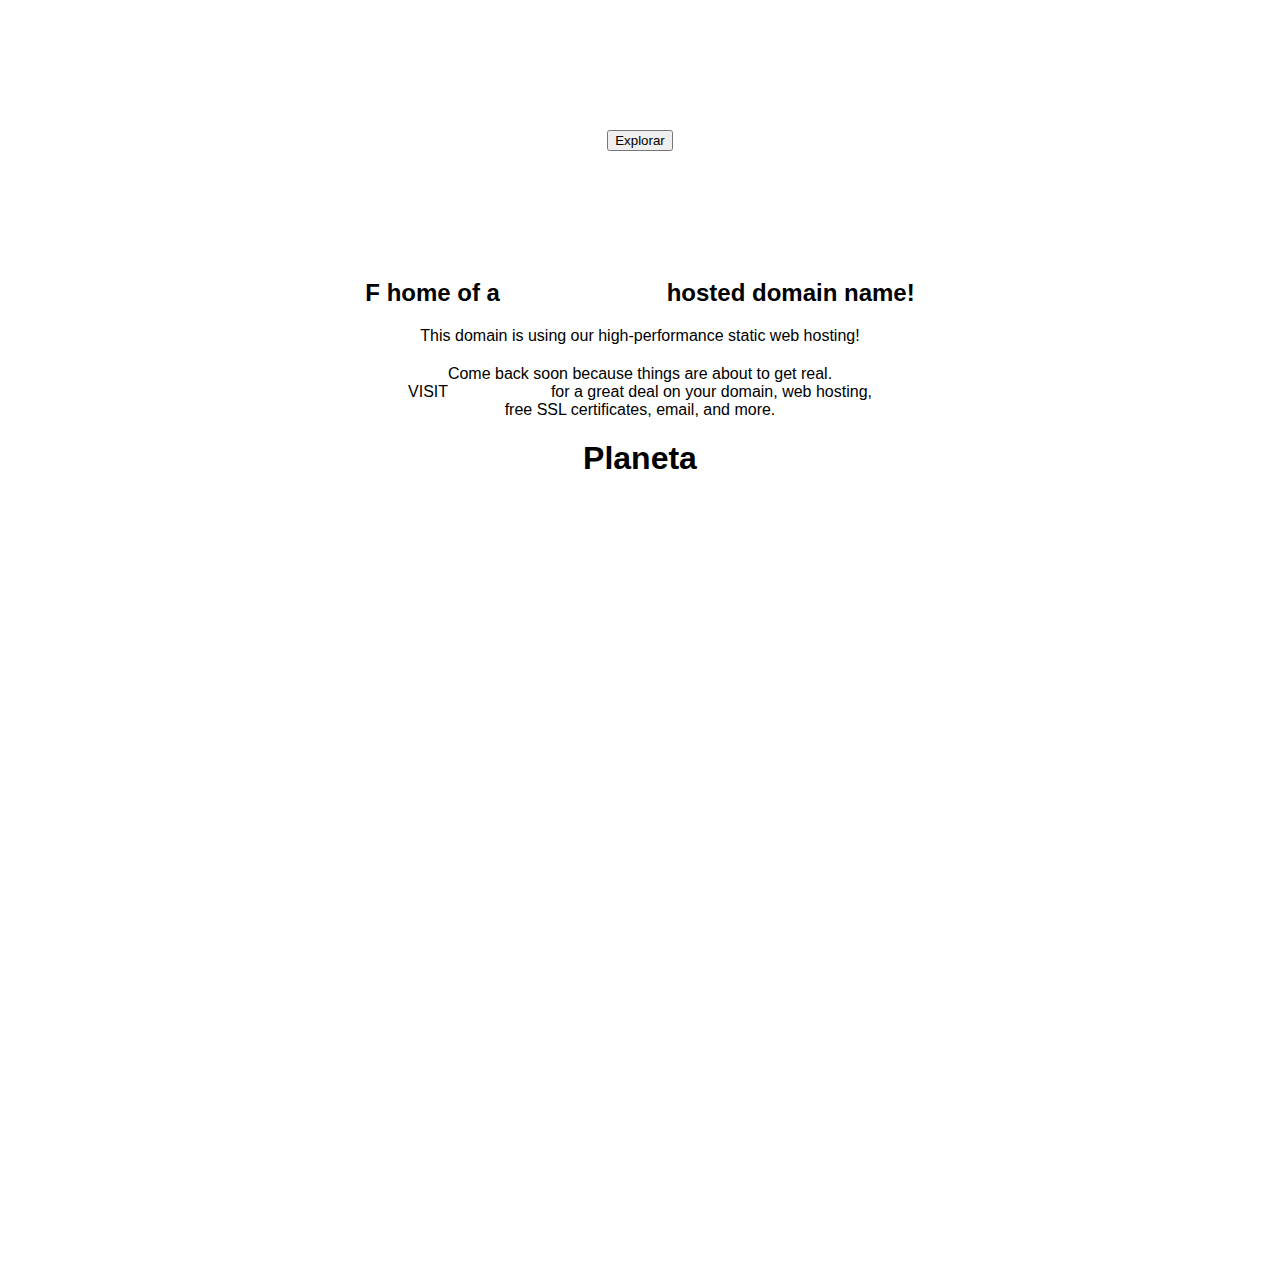
<file: ex_marte.html>
<html>
  <head>
    <title>Argonautas.com | Hosted Site</title>
    <link rel="stylesheet" type="text/css" href="estilos.css">
  </head>
  <body>
    <style>
      body {
        font-family: Arial, Helvetica, sans-serif;
        text-align: center; /* Para centrar el contenido en el centro de la página */
      }
      #header {
        background-image: url('https://static.nationalgeographic.es/files/styles/image_3200/public/940.jpg?w=1900&h=1427');
        background-size: cover;
        color: white; /* Para que el texto sea visible en la imagen */
        padding: 50px; /* Espacio alrededor del texto */
      }
    </style>
    <div id="header">
      <h1>ARGONAUTAS</h1>
      <nav>
        <div class="dropdown">
            <button class="dropbtn">Explorar</button>
            <div class="dropdown-content">
                <a href="ex_marte.html">Misión a Marte</a>
                <a href="ex_lunar.html">Exploración Lunar</a>
                <a href="#">Cinturón de Asteroides</a>
            </div>
        </div>
        <a href="#">Acerca de Nosotros</a>
        <a href="#">Contacto</a>
      </nav>
    </div>
    <center>
      <!-- <img src="https://porkbun.com/images/porkbun.fb.png"> -->
      <h2>F home of a <a href="https://porkbun.com">Porkbun.com</a> hosted domain name!</h2>
      <p>This domain is using our high-performance static web hosting!</p>
      <p>Come back soon because things are about to get real.<br>VISIT <a href="https://porkbun.com">Porkbun.com</a> for a great deal on your domain, web hosting,<br>free SSL certificates, email, and more.</p>
    </center>
    <div>
      <h1> Planeta</h1>
      <canvas id="canvasOne" width="1024" height="768">
        Your browser does not support HTML5 Canvas.
      </canvas>
      <script 
      src="https://files.worldwind.arc.nasa.gov/artifactory/web/0.9.0/worldwind.min.js"
      type="text/javascript"></script>
      <script src="helloWorldWind.js" type="text/javascript">
      </script>
      <script src="script.js"></script>
    </div>
    
  </body>
</html>
</file>
<file: estilos.css>
body {
    background-color: white;
    margin: 0;
    padding: 0;
}
/* Estilos del menú desplegable */
/* .dropdown {
    position: relative;
    display: inline-block;
}

.dropdown-content {
    display: none;
    position: absolute;
    background-color: black;
    min-width: 160px;
    box-shadow: 0px 8px 16px 0px rgba(0,0,0,0.2);
    z-index: 1;
}

.dropdown-content a {
    padding: 12px 16px;
    text-decoration: none;
    display: block;
}

.dropdown-content a:hover {
    background-color: #ddd;
} */

/* Estilos generales del menú */
.header1 {
    
    /* background-color: #333;
    color: white;
    text-align: center;
    padding: 10px; */
    background-image: url('./images/pxfuel.jpg');
            background-size:cover;
            background-attachment: fixed; /* Fija la imagen de fondo */
            height: 25vh;
            color: white;
            text-align: center;
            display: flex;
            flex-direction: column;
            align-items: center;
            justify-content: center;
    
}
header {
    
    /* background-color: #333;
    color: white;
    text-align: center;
    padding: 10px; */
    background-image: url('./images/pxfuel.jpg');
            background-size: cover;
            background-attachment: fixed; /* Fija la imagen de fondo */
            height: 50vh;
            /* padding: 100px 0; */
            color: white;
            text-align: center;
            display: flex;
            flex-direction: column;
            align-items: center;
            justify-content: center;
    
}
/* Estilos del contenido */
.content {
    padding: 50px;
    background-color: #f0f0f0;
    text-align: center;
}
/* Estilos del efecto parallax */
.parallax {
    background-image: url('./images/pxfuel1.jpg');
    background-size: cover;
    background-attachment: fixed; /* Fija la imagen de fondo */
    padding: 100px 0;
    color: white;
    text-align: center;
}

h1 a {
    color: white;
    text-decoration: none; /* Esto quita el subrayado predeterminado de los enlaces */
}

p {
    margin-bottom: 20px;
}

nav {
    text-align: center;
    
}

nav a {
    color: white;
    text-decoration:underline;
    margin: 0 10px;
    font-weight: bold;
    font-size: 25px
}

nav a:hover {
    text-decoration: underline;
}

.story {
    /* background-color: #fff; */
    padding: 20px;
    border-radius: 5px;
    box-shadow: 0px 0px 10px rgba(0, 0, 0, 0.2);
    margin: 20px;
}
.team {
    font-weight: bold;
    color:blue;
}
.mission {
    font-style: italic;
}


/* add in ingex */
.challenge {
    background-color: #fff;
    /* background-image: url('./images/pxfuel1.jpg');
    background-size: cover; */
    padding: 20px;
    border-radius: 5px;
    box-shadow: 0px 0px 10px rgba(0, 0, 0, 0.2);
    margin: 20px;
}

.game-title {
    font-size: 24px;
    font-weight: bold;
    color: #007acc;
}
.major-challenges {
    font-weight: bold;
    margin-top: 10px;
    color: #333;
}
ul {
    list-style-type: disc;
    margin-left: 20px;
}
.goal {
    font-style: italic;
}
.join-us {
    font-weight: bold;
    color: #007acc;
}

.experience {
    background-color: #fff;
    padding: 20px;
    border-radius: 5px;
    box-shadow: 0px 0px 10px rgba(0, 0, 0, 0.2);
    margin: 20px;
}


ul {
    list-style-type: disc;
    margin-left: 20px;
}
.decision {
    font-weight: bold;
    color: #007acc;
}

.objective {
    background-color: #fff;
    padding: 20px;
    border-radius: 5px;
    box-shadow: 0px 0px 10px rgba(0, 0, 0, 0.2);
    margin: 20px;
}
/* impact */
.impact {
    background-color: #fff;
    padding: 20px;
    border-radius: 5px;
    box-shadow: 0px 0px 10px rgba(0, 0, 0, 0.2);
    margin: 20px;
}
.impact-title {
    font-size: 24px;
    font-weight: bold;
    color: #007acc;
}
.impact-description {
    font-style: italic;
}

/* imagens en grill */

.image img {
    max-width: 50%; /* Ajusta la imagen al 100% del ancho del contenedor */
    height: auto; /* Ajusta automáticamente la altura */
    
}

/* video style */
/* Estilos CSS para hacer el video responsive */
.video-container {
    position: relative;
    overflow: hidden;
    padding-bottom: 56.25%; /* Proporción 16:9 para el video (9 / 16 * 100) */
    max-width: 100%; /* Ancho máximo del contenedor */
}
.video-container iframe {
    position: absolute;
    top: 0;
    left: 0;
    width: 100%;
    height: 100%;
}

/* //about us */
.nombre {
    font-size: 24px;
    font-weight: bold;
    /* color: #333; Color del texto */
    text-align: center;
    margin-bottom: 10px;
}

a{
    color: white;
}
</file>
